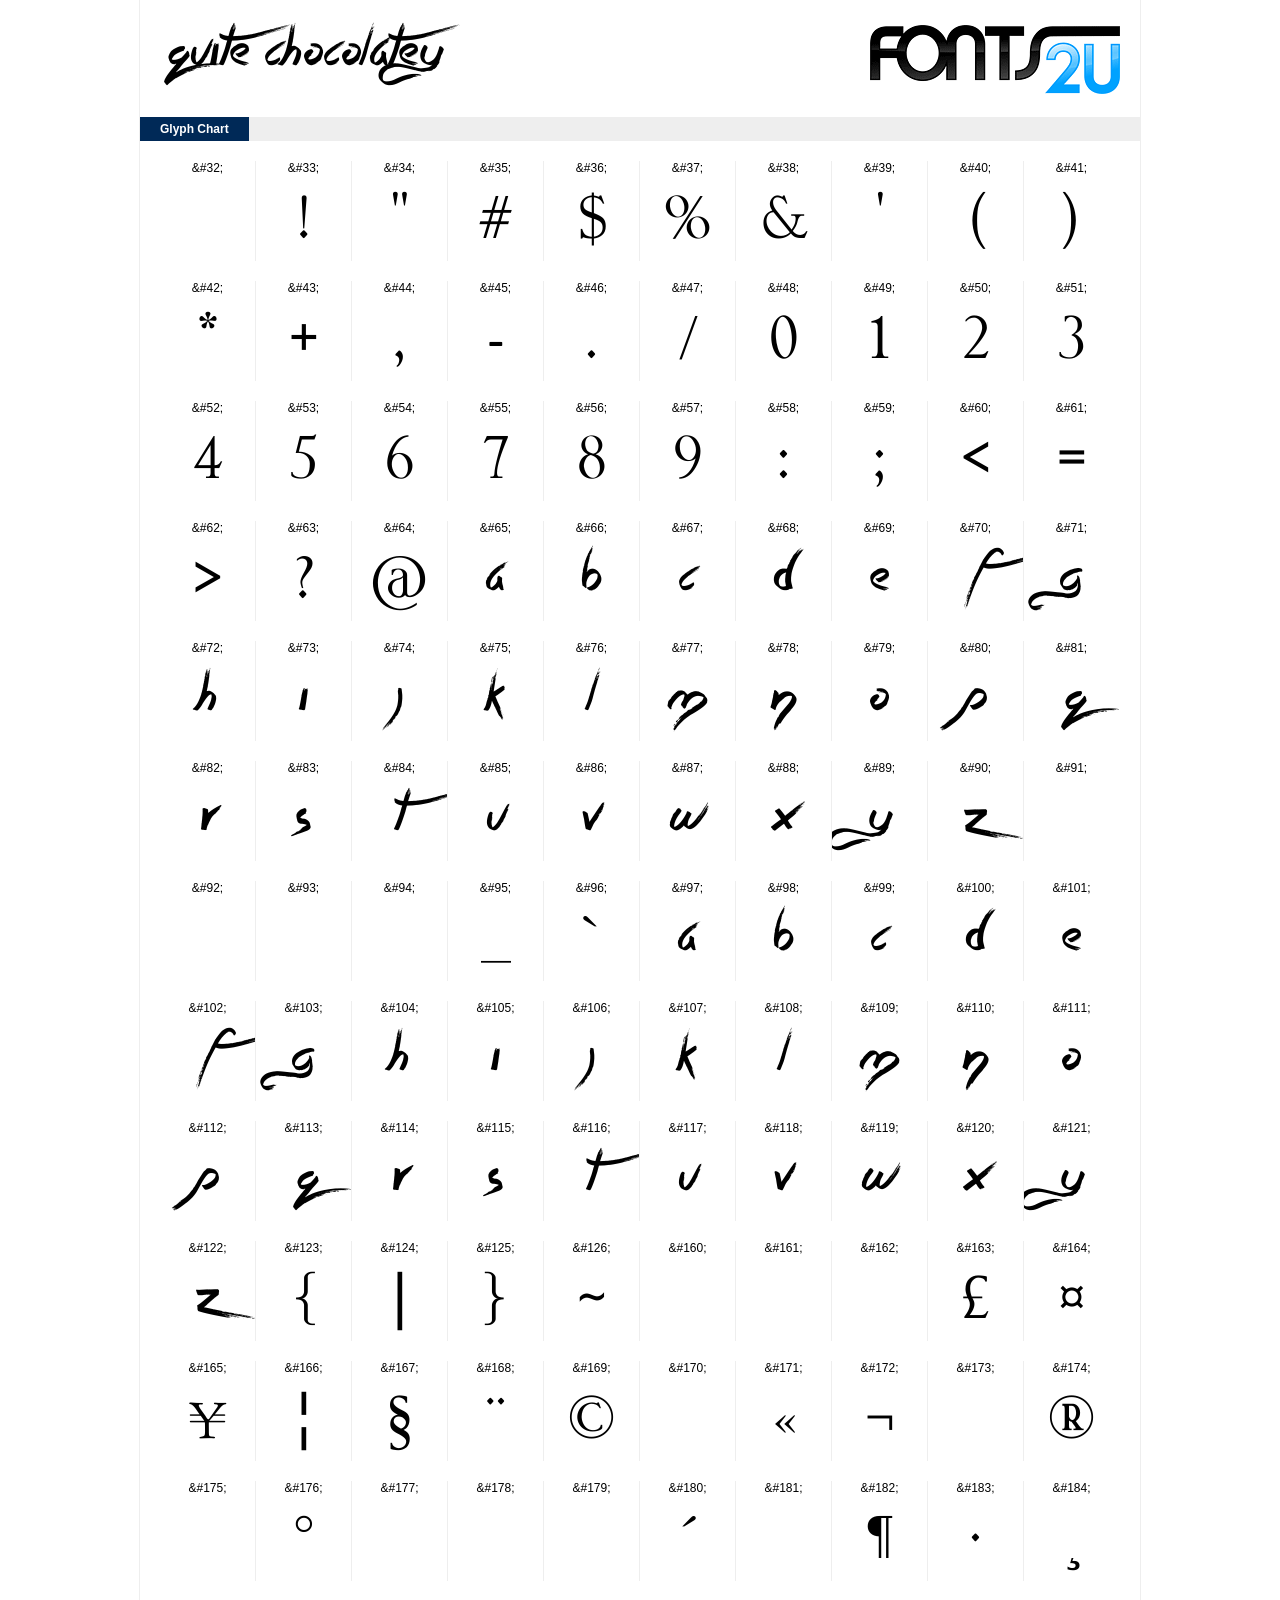
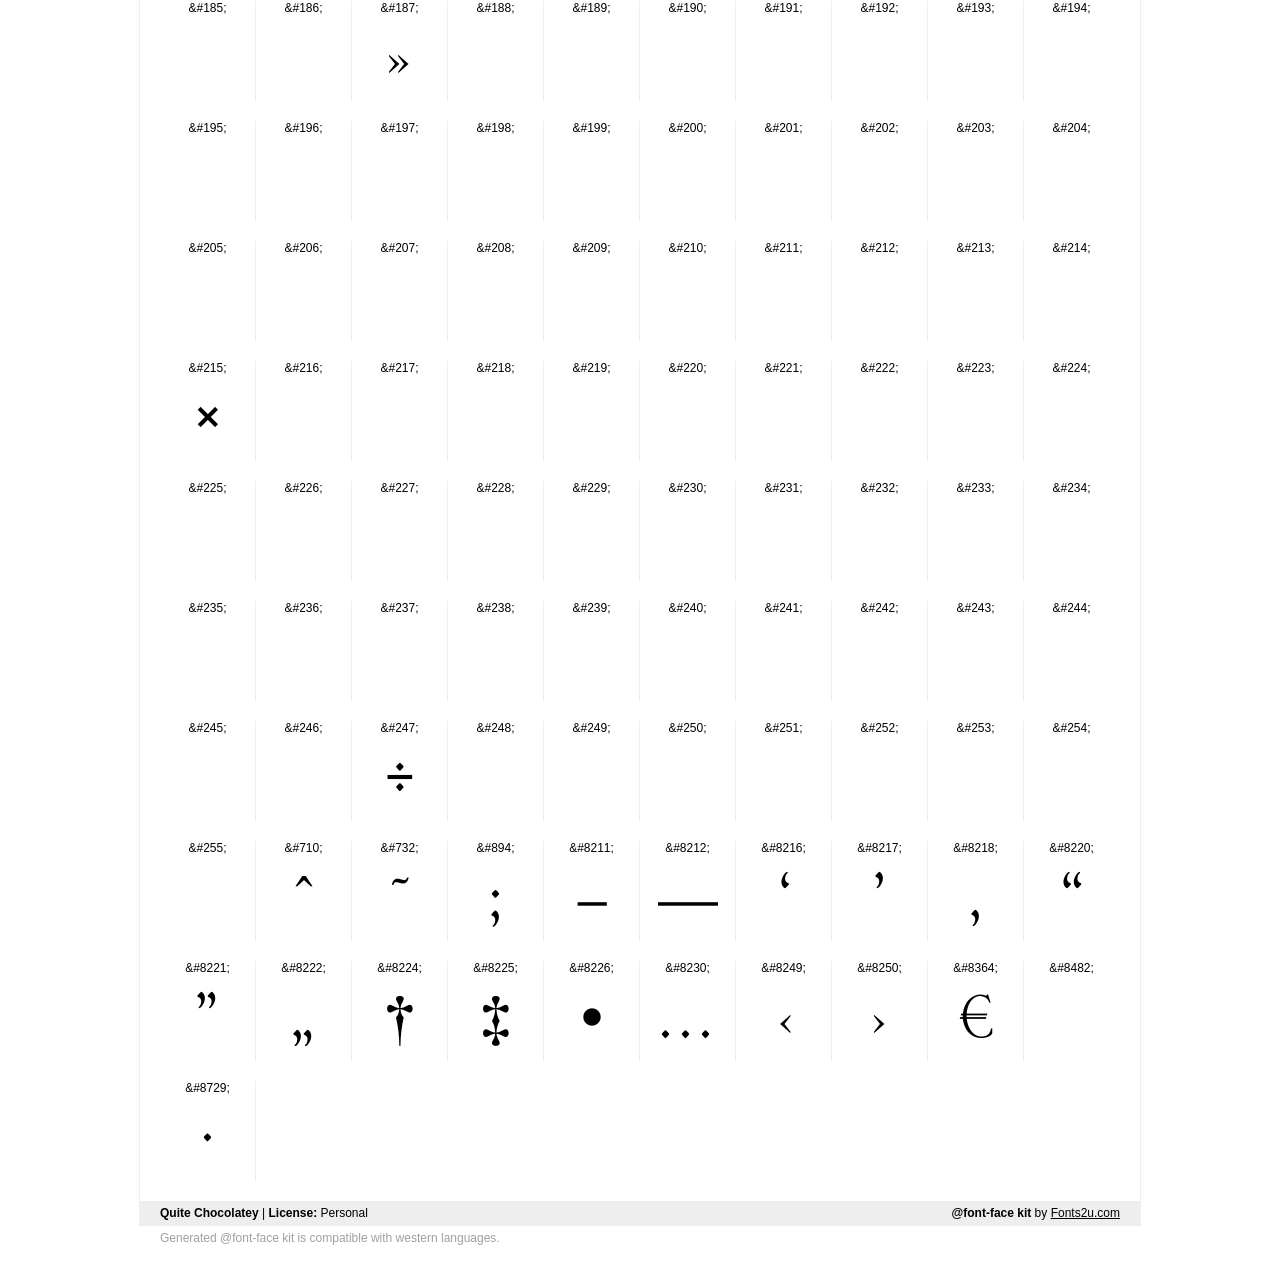
<file: fonts/Quite_Chocolatey/demo.html>
﻿<!DOCTYPE html PUBLIC "-//W3C//DTD XHTML 1.0 Strict//EN" "http://www.w3.org/TR/xhtml1/DTD/xhtml1-strict.dtd"> 

<html xmlns="http://www.w3.org/1999/xhtml"> 

  <head> 

    <title>Quite Chocolatey @font-face kit sample</title> 
    <meta http-equiv="Content-Type" content="text/html; charset=utf-8" />
    
    <style media="screen" type="text/css">/*<![CDATA[*/@import 'stylesheet.css';/*]]>*/</style>
    <style media="screen" type="text/css">/*<![CDATA[*/@import 'demo-files/demo.css';/*]]>*/</style>
    <style type="text/css">#title,#glyphs p{font-family:"Quite Chocolatey"}</style>

 </head> 
 
<body> 

	<div id="wrapper">
		<div id="title">
			Quite Chocolatey		</div>
		<div id="logo">
			<a href="http://www.fonts2u.com" target="_blank"><img src="demo-files/fonts2u_logo.gif" width="250" height="69" alt="Fonts2u.com logo" /></a>
		</div>
		<div class="clr"></div>

		<div id="menu">
			<ul>
				<li class="selected"><a href="#glyphs">Glyph Chart</a></li>
			<ul>
			<div class="clr"></div>
		</div>

		<div id="content">
			
			<div id="glyphs">
				﻿<div class="g">&amp;#32;<p> </p></div>﻿<div class="g">&amp;#33;<p>!</p></div>﻿<div class="g">&amp;#34;<p>"</p></div>﻿<div class="g">&amp;#35;<p>#</p></div>﻿<div class="g">&amp;#36;<p>$</p></div>﻿<div class="g">&amp;#37;<p>%</p></div>﻿<div class="g">&amp;#38;<p>&</p></div>﻿<div class="g">&amp;#39;<p>'</p></div>﻿<div class="g">&amp;#40;<p>(</p></div>﻿<div class="g noborder">&amp;#41;<p>)</p></div><div class="clr"></div>﻿<div class="g">&amp;#42;<p>*</p></div>﻿<div class="g">&amp;#43;<p>+</p></div>﻿<div class="g">&amp;#44;<p>,</p></div>﻿<div class="g">&amp;#45;<p>-</p></div>﻿<div class="g">&amp;#46;<p>.</p></div>﻿<div class="g">&amp;#47;<p>/</p></div>﻿<div class="g">&amp;#48;<p>0</p></div>﻿<div class="g">&amp;#49;<p>1</p></div>﻿<div class="g">&amp;#50;<p>2</p></div>﻿<div class="g noborder">&amp;#51;<p>3</p></div><div class="clr"></div>﻿<div class="g">&amp;#52;<p>4</p></div>﻿<div class="g">&amp;#53;<p>5</p></div>﻿<div class="g">&amp;#54;<p>6</p></div>﻿<div class="g">&amp;#55;<p>7</p></div>﻿<div class="g">&amp;#56;<p>8</p></div>﻿<div class="g">&amp;#57;<p>9</p></div>﻿<div class="g">&amp;#58;<p>:</p></div>﻿<div class="g">&amp;#59;<p>;</p></div>﻿<div class="g">&amp;#60;<p><</p></div>﻿<div class="g noborder">&amp;#61;<p>=</p></div><div class="clr"></div>﻿<div class="g">&amp;#62;<p>></p></div>﻿<div class="g">&amp;#63;<p>?</p></div>﻿<div class="g">&amp;#64;<p>@</p></div>﻿<div class="g">&amp;#65;<p>A</p></div>﻿<div class="g">&amp;#66;<p>B</p></div>﻿<div class="g">&amp;#67;<p>C</p></div>﻿<div class="g">&amp;#68;<p>D</p></div>﻿<div class="g">&amp;#69;<p>E</p></div>﻿<div class="g">&amp;#70;<p>F</p></div>﻿<div class="g noborder">&amp;#71;<p>G</p></div><div class="clr"></div>﻿<div class="g">&amp;#72;<p>H</p></div>﻿<div class="g">&amp;#73;<p>I</p></div>﻿<div class="g">&amp;#74;<p>J</p></div>﻿<div class="g">&amp;#75;<p>K</p></div>﻿<div class="g">&amp;#76;<p>L</p></div>﻿<div class="g">&amp;#77;<p>M</p></div>﻿<div class="g">&amp;#78;<p>N</p></div>﻿<div class="g">&amp;#79;<p>O</p></div>﻿<div class="g">&amp;#80;<p>P</p></div>﻿<div class="g noborder">&amp;#81;<p>Q</p></div><div class="clr"></div>﻿<div class="g">&amp;#82;<p>R</p></div>﻿<div class="g">&amp;#83;<p>S</p></div>﻿<div class="g">&amp;#84;<p>T</p></div>﻿<div class="g">&amp;#85;<p>U</p></div>﻿<div class="g">&amp;#86;<p>V</p></div>﻿<div class="g">&amp;#87;<p>W</p></div>﻿<div class="g">&amp;#88;<p>X</p></div>﻿<div class="g">&amp;#89;<p>Y</p></div>﻿<div class="g">&amp;#90;<p>Z</p></div>﻿<div class="g noborder">&amp;#91;<p>[</p></div><div class="clr"></div>﻿<div class="g">&amp;#92;<p>\</p></div>﻿<div class="g">&amp;#93;<p>]</p></div>﻿<div class="g">&amp;#94;<p>^</p></div>﻿<div class="g">&amp;#95;<p>_</p></div>﻿<div class="g">&amp;#96;<p>`</p></div>﻿<div class="g">&amp;#97;<p>a</p></div>﻿<div class="g">&amp;#98;<p>b</p></div>﻿<div class="g">&amp;#99;<p>c</p></div>﻿<div class="g">&amp;#100;<p>d</p></div>﻿<div class="g noborder">&amp;#101;<p>e</p></div><div class="clr"></div>﻿<div class="g">&amp;#102;<p>f</p></div>﻿<div class="g">&amp;#103;<p>g</p></div>﻿<div class="g">&amp;#104;<p>h</p></div>﻿<div class="g">&amp;#105;<p>i</p></div>﻿<div class="g">&amp;#106;<p>j</p></div>﻿<div class="g">&amp;#107;<p>k</p></div>﻿<div class="g">&amp;#108;<p>l</p></div>﻿<div class="g">&amp;#109;<p>m</p></div>﻿<div class="g">&amp;#110;<p>n</p></div>﻿<div class="g noborder">&amp;#111;<p>o</p></div><div class="clr"></div>﻿<div class="g">&amp;#112;<p>p</p></div>﻿<div class="g">&amp;#113;<p>q</p></div>﻿<div class="g">&amp;#114;<p>r</p></div>﻿<div class="g">&amp;#115;<p>s</p></div>﻿<div class="g">&amp;#116;<p>t</p></div>﻿<div class="g">&amp;#117;<p>u</p></div>﻿<div class="g">&amp;#118;<p>v</p></div>﻿<div class="g">&amp;#119;<p>w</p></div>﻿<div class="g">&amp;#120;<p>x</p></div>﻿<div class="g noborder">&amp;#121;<p>y</p></div><div class="clr"></div>﻿<div class="g">&amp;#122;<p>z</p></div>﻿<div class="g">&amp;#123;<p>{</p></div>﻿<div class="g">&amp;#124;<p>|</p></div>﻿<div class="g">&amp;#125;<p>}</p></div>﻿<div class="g">&amp;#126;<p>~</p></div>﻿<div class="g">&amp;#160;<p> </p></div>﻿<div class="g">&amp;#161;<p>¡</p></div>﻿<div class="g">&amp;#162;<p>¢</p></div>﻿<div class="g">&amp;#163;<p>£</p></div>﻿<div class="g noborder">&amp;#164;<p>¤</p></div><div class="clr"></div>﻿<div class="g">&amp;#165;<p>¥</p></div>﻿<div class="g">&amp;#166;<p>¦</p></div>﻿<div class="g">&amp;#167;<p>§</p></div>﻿<div class="g">&amp;#168;<p>¨</p></div>﻿<div class="g">&amp;#169;<p>©</p></div>﻿<div class="g">&amp;#170;<p>ª</p></div>﻿<div class="g">&amp;#171;<p>«</p></div>﻿<div class="g">&amp;#172;<p>¬</p></div>﻿<div class="g">&amp;#173;<p>­</p></div>﻿<div class="g noborder">&amp;#174;<p>®</p></div><div class="clr"></div>﻿<div class="g">&amp;#175;<p>¯</p></div>﻿<div class="g">&amp;#176;<p>°</p></div>﻿<div class="g">&amp;#177;<p>±</p></div>﻿<div class="g">&amp;#178;<p>²</p></div>﻿<div class="g">&amp;#179;<p>³</p></div>﻿<div class="g">&amp;#180;<p>´</p></div>﻿<div class="g">&amp;#181;<p>µ</p></div>﻿<div class="g">&amp;#182;<p>¶</p></div>﻿<div class="g">&amp;#183;<p>·</p></div>﻿<div class="g noborder">&amp;#184;<p>¸</p></div><div class="clr"></div>﻿<div class="g">&amp;#185;<p>¹</p></div>﻿<div class="g">&amp;#186;<p>º</p></div>﻿<div class="g">&amp;#187;<p>»</p></div>﻿<div class="g">&amp;#188;<p>¼</p></div>﻿<div class="g">&amp;#189;<p>½</p></div>﻿<div class="g">&amp;#190;<p>¾</p></div>﻿<div class="g">&amp;#191;<p>¿</p></div>﻿<div class="g">&amp;#192;<p>À</p></div>﻿<div class="g">&amp;#193;<p>Á</p></div>﻿<div class="g noborder">&amp;#194;<p>Â</p></div><div class="clr"></div>﻿<div class="g">&amp;#195;<p>Ã</p></div>﻿<div class="g">&amp;#196;<p>Ä</p></div>﻿<div class="g">&amp;#197;<p>Å</p></div>﻿<div class="g">&amp;#198;<p>Æ</p></div>﻿<div class="g">&amp;#199;<p>Ç</p></div>﻿<div class="g">&amp;#200;<p>È</p></div>﻿<div class="g">&amp;#201;<p>É</p></div>﻿<div class="g">&amp;#202;<p>Ê</p></div>﻿<div class="g">&amp;#203;<p>Ë</p></div>﻿<div class="g noborder">&amp;#204;<p>Ì</p></div><div class="clr"></div>﻿<div class="g">&amp;#205;<p>Í</p></div>﻿<div class="g">&amp;#206;<p>Î</p></div>﻿<div class="g">&amp;#207;<p>Ï</p></div>﻿<div class="g">&amp;#208;<p>Ð</p></div>﻿<div class="g">&amp;#209;<p>Ñ</p></div>﻿<div class="g">&amp;#210;<p>Ò</p></div>﻿<div class="g">&amp;#211;<p>Ó</p></div>﻿<div class="g">&amp;#212;<p>Ô</p></div>﻿<div class="g">&amp;#213;<p>Õ</p></div>﻿<div class="g noborder">&amp;#214;<p>Ö</p></div><div class="clr"></div>﻿<div class="g">&amp;#215;<p>×</p></div>﻿<div class="g">&amp;#216;<p>Ø</p></div>﻿<div class="g">&amp;#217;<p>Ù</p></div>﻿<div class="g">&amp;#218;<p>Ú</p></div>﻿<div class="g">&amp;#219;<p>Û</p></div>﻿<div class="g">&amp;#220;<p>Ü</p></div>﻿<div class="g">&amp;#221;<p>Ý</p></div>﻿<div class="g">&amp;#222;<p>Þ</p></div>﻿<div class="g">&amp;#223;<p>ß</p></div>﻿<div class="g noborder">&amp;#224;<p>à</p></div><div class="clr"></div>﻿<div class="g">&amp;#225;<p>á</p></div>﻿<div class="g">&amp;#226;<p>â</p></div>﻿<div class="g">&amp;#227;<p>ã</p></div>﻿<div class="g">&amp;#228;<p>ä</p></div>﻿<div class="g">&amp;#229;<p>å</p></div>﻿<div class="g">&amp;#230;<p>æ</p></div>﻿<div class="g">&amp;#231;<p>ç</p></div>﻿<div class="g">&amp;#232;<p>è</p></div>﻿<div class="g">&amp;#233;<p>é</p></div>﻿<div class="g noborder">&amp;#234;<p>ê</p></div><div class="clr"></div>﻿<div class="g">&amp;#235;<p>ë</p></div>﻿<div class="g">&amp;#236;<p>ì</p></div>﻿<div class="g">&amp;#237;<p>í</p></div>﻿<div class="g">&amp;#238;<p>î</p></div>﻿<div class="g">&amp;#239;<p>ï</p></div>﻿<div class="g">&amp;#240;<p>ð</p></div>﻿<div class="g">&amp;#241;<p>ñ</p></div>﻿<div class="g">&amp;#242;<p>ò</p></div>﻿<div class="g">&amp;#243;<p>ó</p></div>﻿<div class="g noborder">&amp;#244;<p>ô</p></div><div class="clr"></div>﻿<div class="g">&amp;#245;<p>õ</p></div>﻿<div class="g">&amp;#246;<p>ö</p></div>﻿<div class="g">&amp;#247;<p>÷</p></div>﻿<div class="g">&amp;#248;<p>ø</p></div>﻿<div class="g">&amp;#249;<p>ù</p></div>﻿<div class="g">&amp;#250;<p>ú</p></div>﻿<div class="g">&amp;#251;<p>û</p></div>﻿<div class="g">&amp;#252;<p>ü</p></div>﻿<div class="g">&amp;#253;<p>ý</p></div>﻿<div class="g noborder">&amp;#254;<p>þ</p></div><div class="clr"></div>﻿<div class="g">&amp;#255;<p>ÿ</p></div>﻿<div class="g">&amp;#710;<p>ˆ</p></div>﻿<div class="g">&amp;#732;<p>˜</p></div>﻿<div class="g">&amp;#894;<p>;</p></div>﻿<div class="g">&amp;#8211;<p>–</p></div>﻿<div class="g">&amp;#8212;<p>—</p></div>﻿<div class="g">&amp;#8216;<p>‘</p></div>﻿<div class="g">&amp;#8217;<p>’</p></div>﻿<div class="g">&amp;#8218;<p>‚</p></div>﻿<div class="g noborder">&amp;#8220;<p>“</p></div><div class="clr"></div>﻿<div class="g">&amp;#8221;<p>”</p></div>﻿<div class="g">&amp;#8222;<p>„</p></div>﻿<div class="g">&amp;#8224;<p>†</p></div>﻿<div class="g">&amp;#8225;<p>‡</p></div>﻿<div class="g">&amp;#8226;<p>•</p></div>﻿<div class="g">&amp;#8230;<p>…</p></div>﻿<div class="g">&amp;#8249;<p>‹</p></div>﻿<div class="g">&amp;#8250;<p>›</p></div>﻿<div class="g">&amp;#8364;<p>€</p></div>﻿<div class="g noborder">&amp;#8482;<p>™</p></div><div class="clr"></div>﻿<div class="g">&amp;#8729;<p>∙</p></div>			</div>
			
			<div class="clr"></div>

		</div>

		<div id="footer">
			<div id="copyright"><strong>Quite Chocolatey</strong> | <strong>License:</strong> Personal</div>
			<div id="generated"><strong>@font-face kit</strong> by <a href="http://www.fonts2u.com" target="_blank">Fonts2u.com</a></div>
			<div class="clr"></div>
		</div>
	</div>
	<div id="support">Generated @font-face kit is compatible with western languages.</div>

</body> 

</html>
</file>
